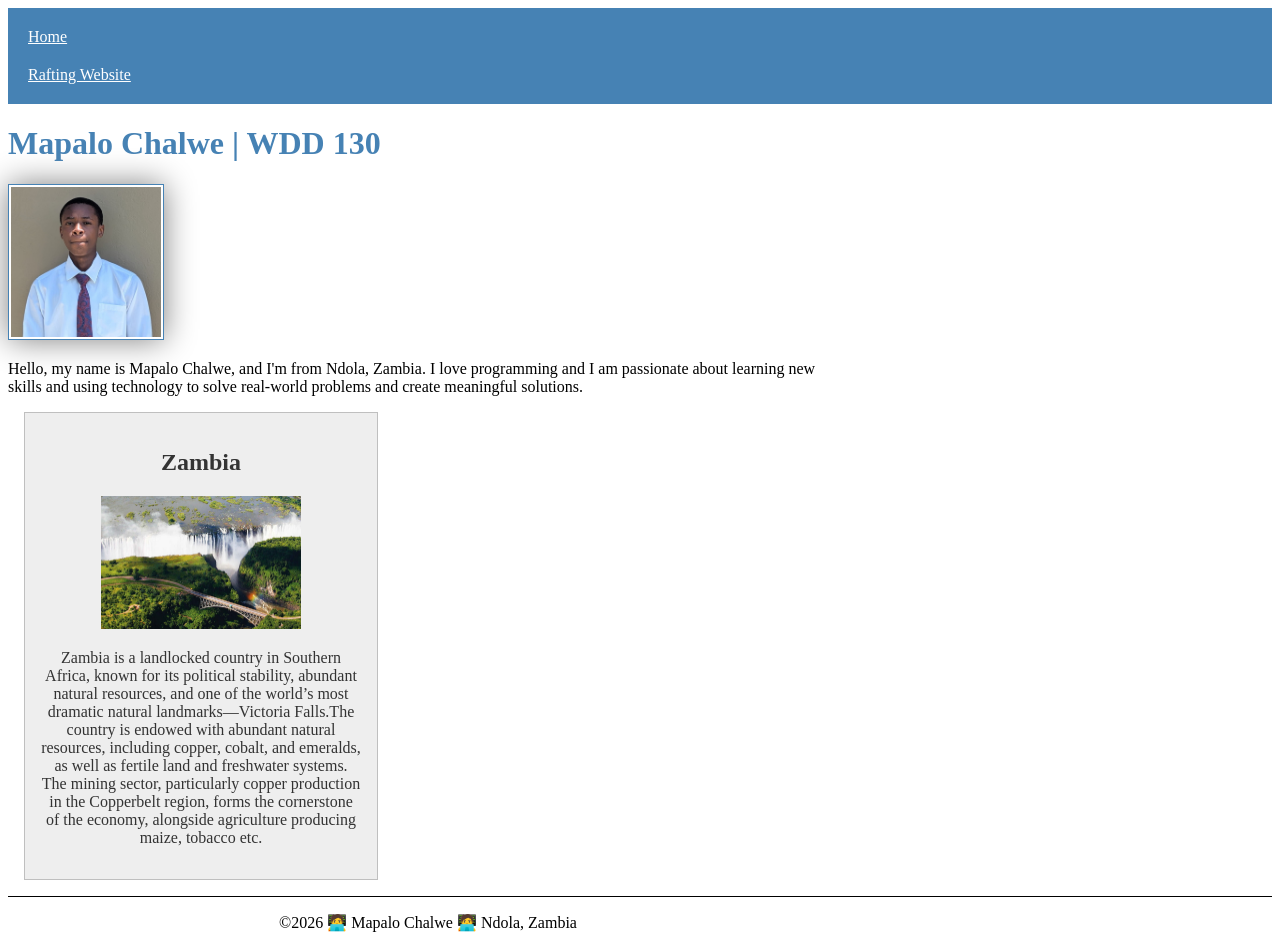
<file: index.html>
<!DOCTYPE html>
<html lang="en">

<head>
    <meta charset="UTF-8">
    <meta name="viewport" content="width=device-width, initial-scale=1.0">
    <title> Mapalo Chalwe | WDD 130</title>
    <meta name="description"
      content=" Mapalo Chalwe, WDD130, my home page the first part contains my profile and the second part shows a brief intro about the country">
    <meta name="author" content="Mapalo Chalwe">

    <link rel="stylesheet" href="styles/styles.css">
</head>

<body>
    <header>
        <nav>
            <a href="#">Home</a>
            <a href="wwr/">Rafting Website</a>
        </nav>
    </header>
    <main>
        <h1>Mapalo Chalwe | WDD 130</h1>
        <img src="week01/images/profile.jpg" alt="Mapalo Chalwe" class="profile-img" width="200">
        <p class="bio-text">
            Hello, my name is Mapalo Chalwe, and I'm from Ndola, Zambia. I
            love programming and
            I am passionate about learning new skills and using technology to solve
            real-world
            problems and create meaningful solutions.
        </p>
    </main>
    <aside>
        <h2>Zambia</h2>
        <img src="zambia.jpg" alt="landmarks—Victoria Falls">
        <p> Zambia is a landlocked country in Southern Africa, known
            for its political stability,
            abundant
            natural resources, and one of the world’s most dramatic natural landmarks—Victoria
            Falls.The country is endowed with abundant natural resources, including copper,
            cobalt,
            and emeralds, as
            well as fertile land and freshwater systems. The mining sector, particularly copper
            production in
            the Copperbelt region, forms the cornerstone of the economy, alongside agriculture
            producing maize,
            tobacco etc.</p>
    </aside>
    <footer>
        <p>©️2026 🧑‍💻 Mapalo Chalwe 🧑‍💻 Ndola, Zambia </p>
    </footer>
</body>

</html>
</file>
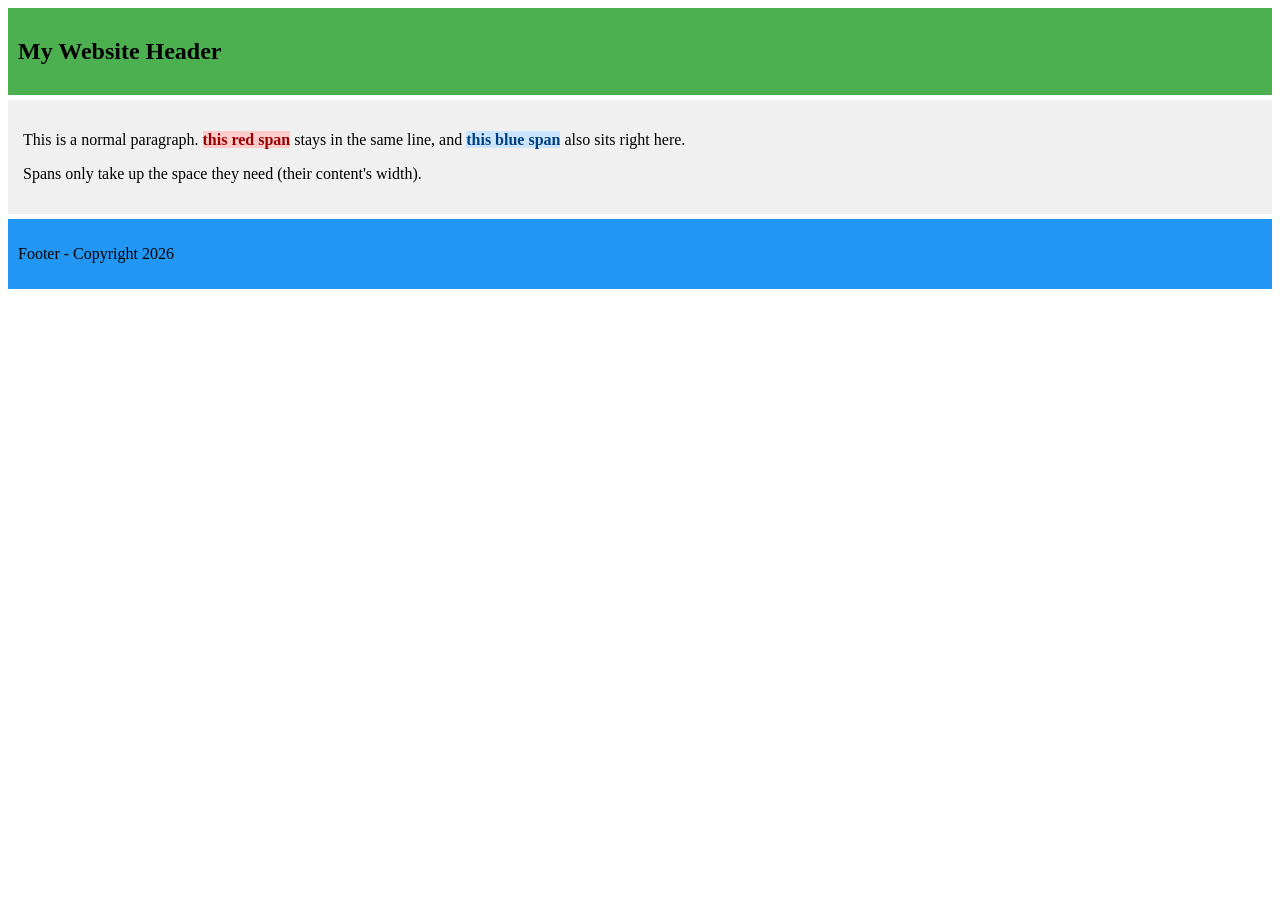
<file: hi.html>
<!DOCTYPE html>
<html>

<head>
    <style>
        /* Giving divs colors so you SEE their block shape */
        .header {
            background: #4CAF50;
            padding: 10px;
            margin-bottom: 5px;
        }

        .content {
            background: #f0f0f0;
            padding: 15px;
            margin-bottom: 5px;
        }

        .footer {
            background: #2196F3;
            padding: 10px;
        }

        /* Styling spans so they pop inside the text */
        .highlight-red {
            background: #ffcccc;
            color: #990000;
            font-weight: bold;
        }

        .highlight-blue {
            background: #cce5ff;
            color: #004080;
            font-weight: bold;
        }
    </style>
</head>

<body>

    <!-- DIV 1: Block - takes full width, stacks vertically -->
    <div class="header">
        <h2>My Website Header</h2>
    </div>

    <!-- DIV 2: Block - takes full width -->
    <div class="content">
        <p>
            This is a normal paragraph.
            <!-- SPAN: Inline - sits inside the text, no line break -->
            <span class="highlight-red">this red span</span> stays in the same line,
            and <span class="highlight-blue">this blue span</span> also sits right here.
        </p>
        <p>
            Spans only take up the space they need (their content's width).
        </p>
    </div>

    <!-- DIV 3: Block - takes full width, stacks below -->
    <div class="footer">
        <p>Footer - Copyright 2026</p>
    </div>

</body>

</html>
</file>
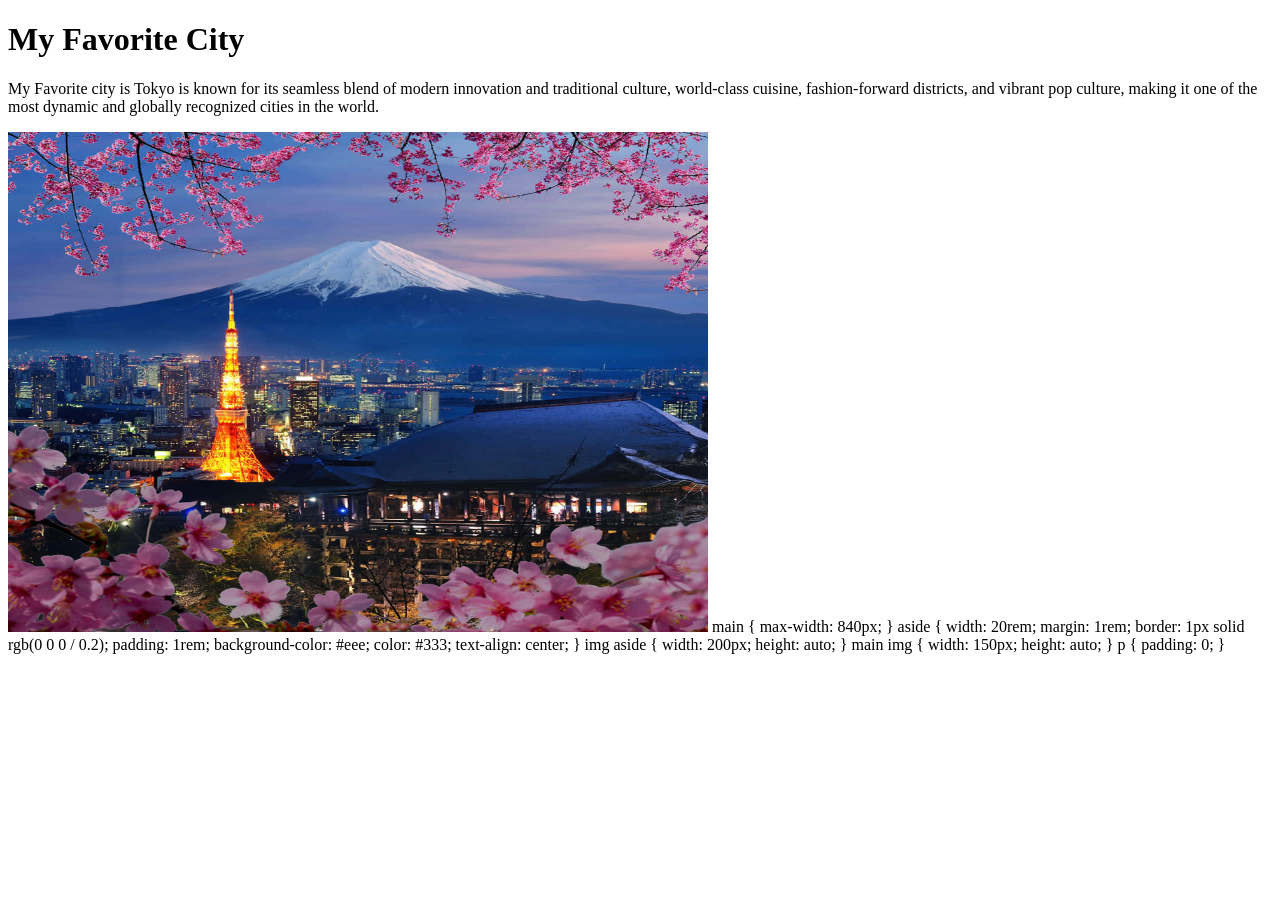
<file: week01/favorite-city.html>
<!DOCTYPE html>
<html lang="en">

<head>
    <meta charset="UTF-8">
    <meta name="viewport" content="width=device-width, initial-scale=1.0">
    <title>My Favorite City</title>
</head>

<body>
    <h1>My Favorite City</h1>
    <p>My Favorite city is Tokyo is known for its seamless blend of modern innovation and
        traditional culture, world-class
        cuisine, fashion-forward districts, and vibrant pop culture, making it one of the most
        dynamic and
        globally recognized cities in the world.</p>
    <img src="images/tokyo.jpg" alt="tokyo" width="700" height="500" />
</body>

</html>

main {
max-width: 840px;
}

aside {
width: 20rem;
margin: 1rem;
border: 1px solid rgb(0 0 0 / 0.2);
padding: 1rem;
background-color: #eee;
color: #333;
text-align: center;
}

img aside {
width: 200px;
height: auto;
}

main img {
width: 150px;
height: auto;
}

p {
padding: 0;
}
</file>
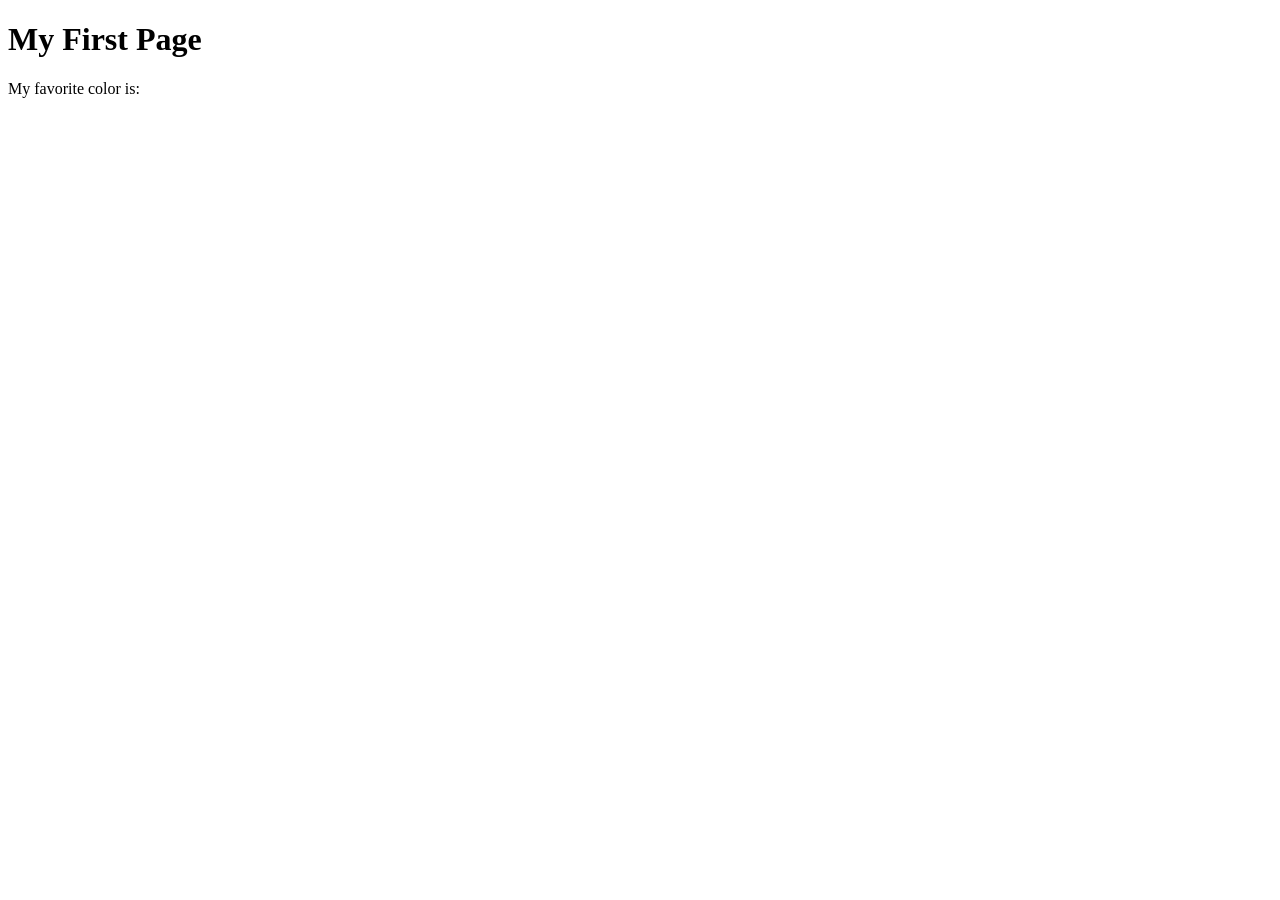
<file: week01/first-page.html>
<!DOCTYPE html>
<html lang="en">
<head>
    <meta charset="UTF-8">
    <meta name="viewport" content="width=device-width, initial-scale=1.0">
    <title>My First Page</title>
</head>
<body>
    <h1>My First Page</h1>
    <p>My favorite color is: </p>
</body>
</html>
</file>
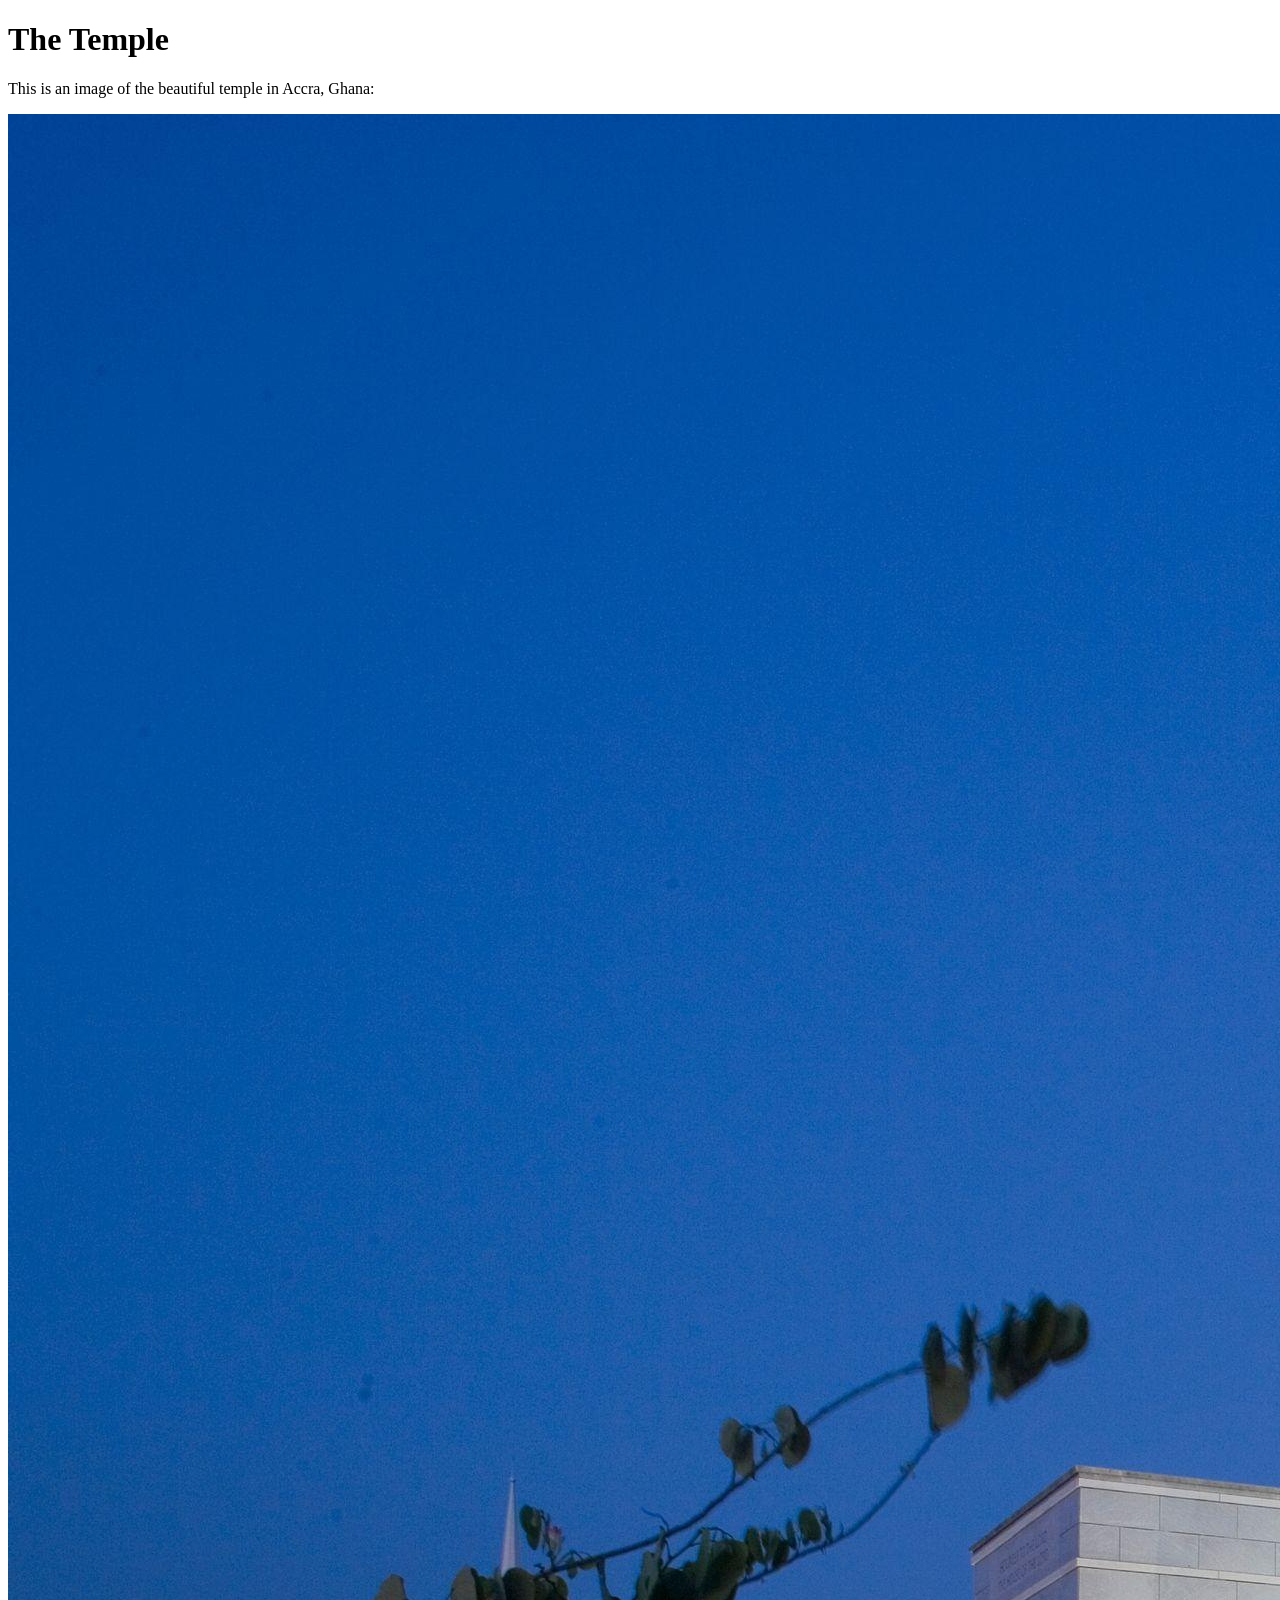
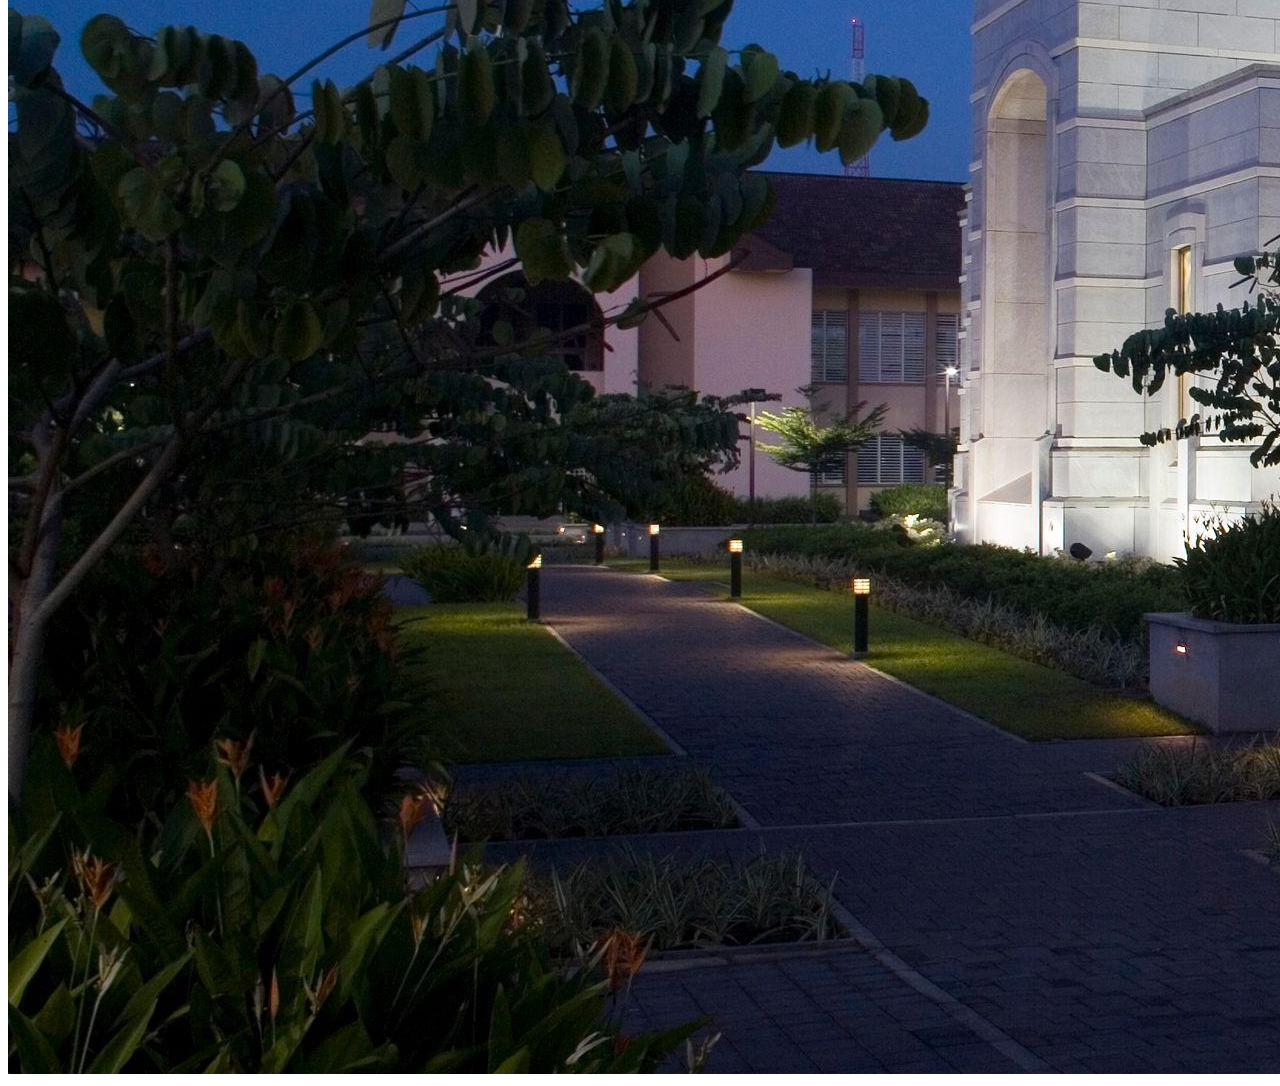
<file: week01/images-solution.html>
<!DOCTYPE html>
<html lang="en">
<head>
    <meta charset="UTF-8">
    <meta name="viewport" content="width=device-width, initial-scale=1.0">
    <title>Temple Image</title>
</head>
<body>
    <h1>The Temple</h1>
    <p>This is an image of the beautiful temple in Accra, Ghana:</p>
    <img src="images/temple-small.jpg" alt="The Accra Ghana Temple">
    
</body>
</html>
</file>
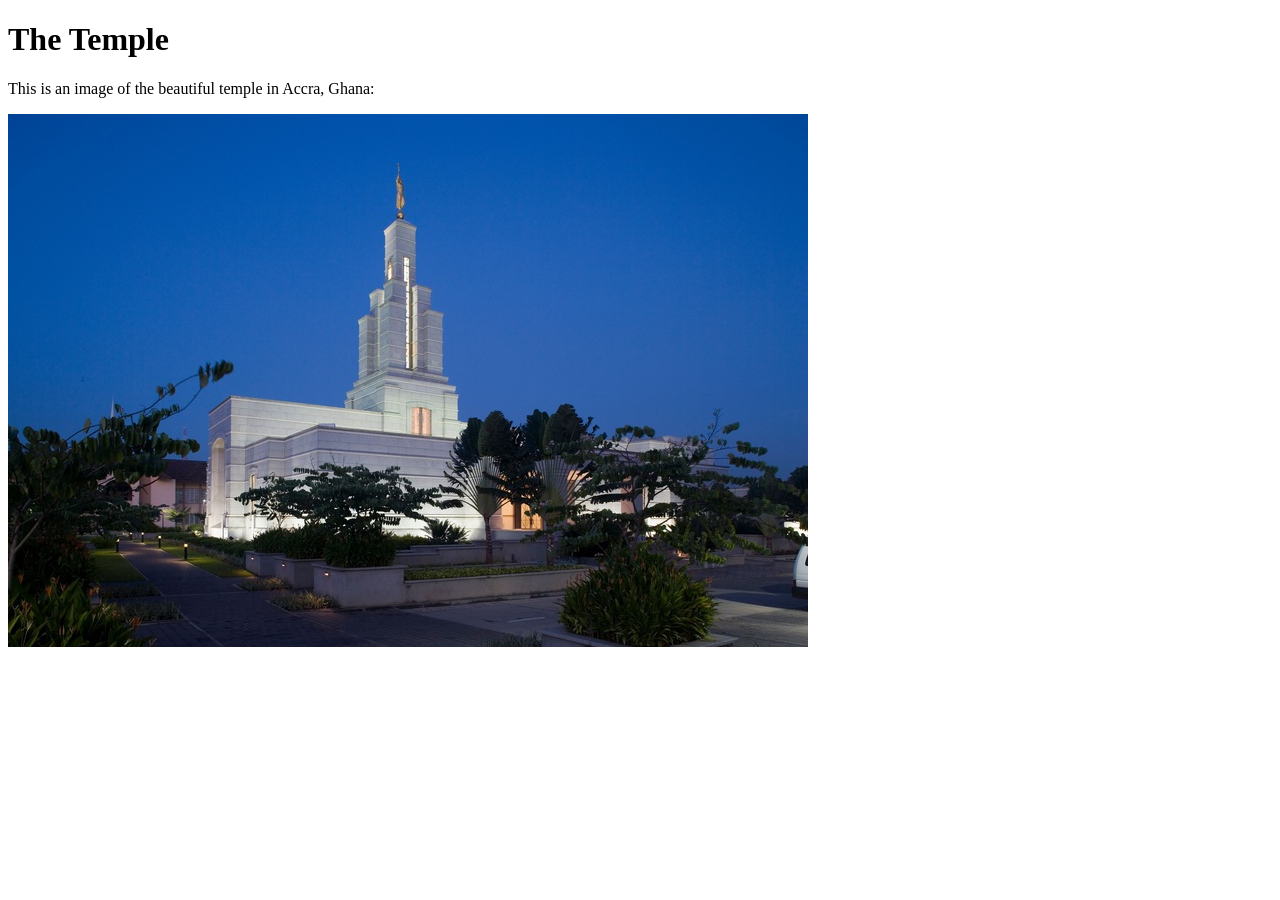
<file: week01/images.html>
<!DOCTYPE html>
<html lang="en">

<head>
    <meta charset="UTF-8">
    <meta name="viewport" content="width=device-width, initial-scale=1.0">
    <title>Temple Image</title>
</head>

<body>
    <h1>The Temple</h1>
    <p>This is an image of the beautiful temple in Accra, Ghana:</p>
    <img src="images/temple-small (2).jpg" alt="The Accra Ghana Temple">
</body>

</html>
</file>
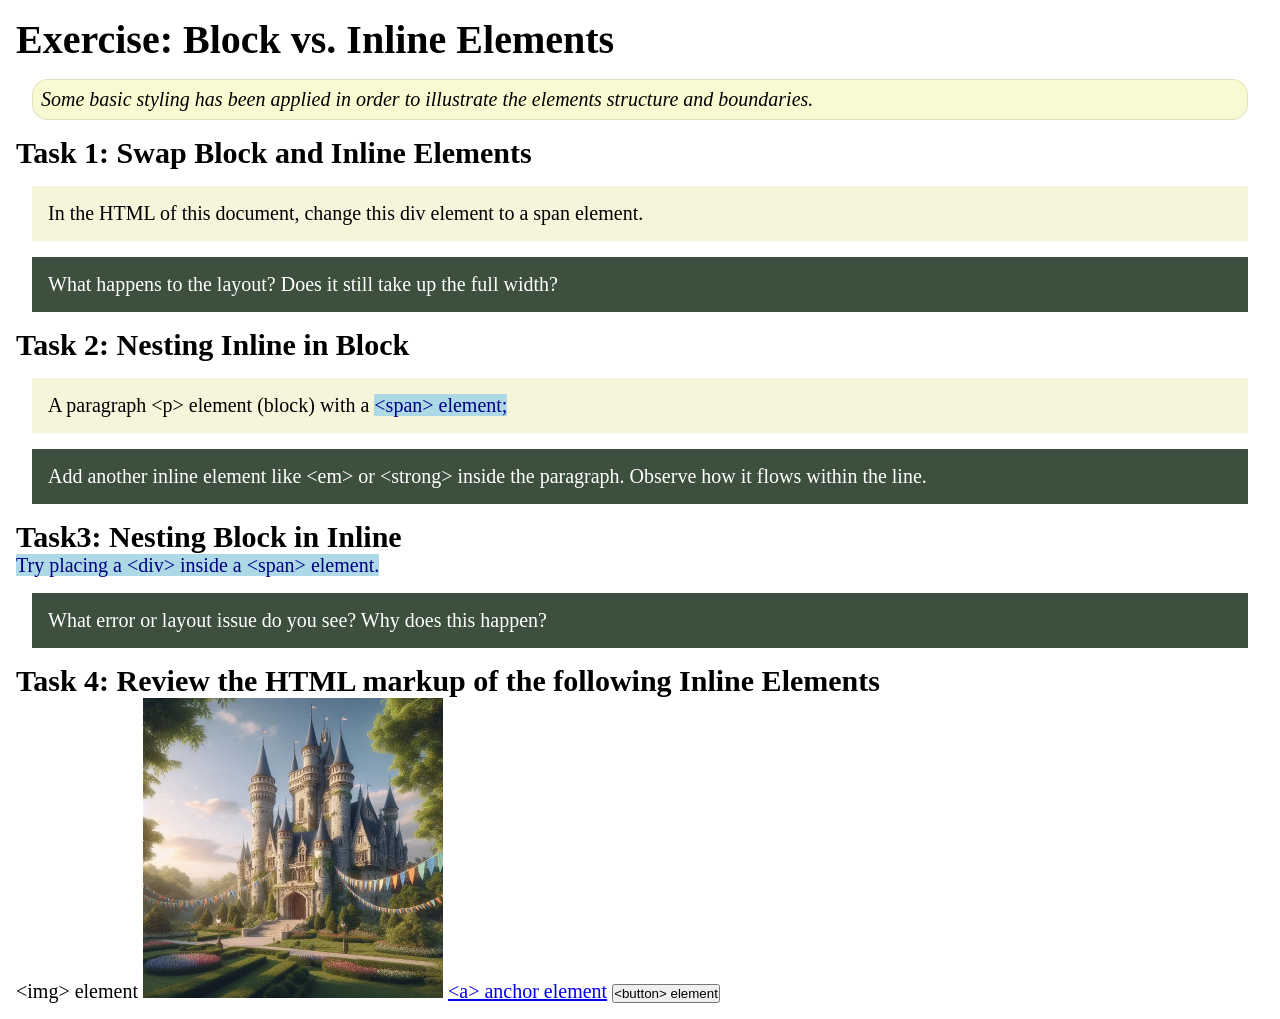
<file: week02/block-vs-inline.html>
<!DOCTYPE html>
<html lang="en">

<head>
    <meta charset="UTF-8">
    <meta name="viewport" content="width=device-width, initial-scale=1.0">
    <title>Exercise: Block vs. Inline Elements</title>
    <link rel="stylesheet" href="styles/block-vs-inline.css">
</head>

<body>
    <main>
        <h1>Exercise: Block vs. Inline Elements</h1>
        <p class="note">Some basic styling has been applied in order to illustrate the elements structure and
            boundaries.</p>

        <h2>Task 1: Swap Block and Inline Elements</h2>
        <div>In the HTML of this document, change this div element to a span element.</div>

        <p class="question">What happens to the layout? Does it still take up the full width?</p>

        <h2>Task 2: Nesting Inline in Block</h2>
        <p>A paragraph &lt;p&gt; element (block) with a <span>&lt;span&gt; element;</span></p>
        <p class="question">Add another inline element like &lt;em&gt; or &lt;strong&gt; inside the paragraph. Observe
            how it flows within the line.</p>

        <h2>Task3: Nesting Block in Inline</h2>
        <span>Try placing a &lt;div&gt; inside a &lt;span&gt; element.</span>
            <p class="question">What error or layout issue do you see? Why does this happen?</p>


            <h2>Task 4: Review the HTML markup of the following Inline Elements</h2>
        &lt;img&gt; element
        <img src="images/castle.webp" alt="placeholder image (images are inline)" width="300" height="300">
        <a href="https://churchofjesuschrist.org">&lt;a&gt; anchor element</a>
        <button type="button">&lt;button&gt; element</button>
    </main>
</body>

</html>
</file>
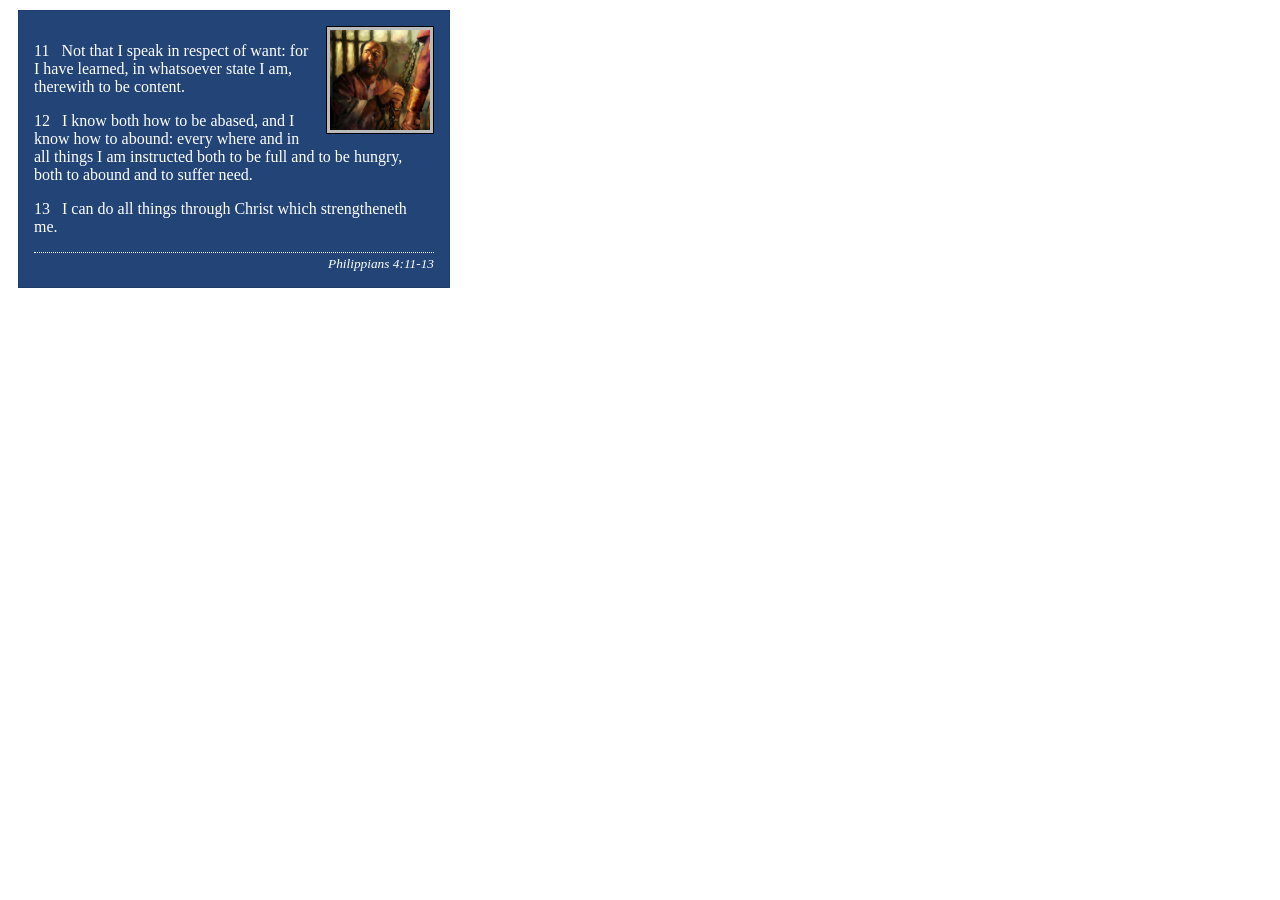
<file: week02/box-model-solution.html>
<!DOCTYPE html>
<html lang="en">
<head>
    <meta charset="UTF-8">
    <meta name="viewport" content="width=device-width, initial-scale=1.0">
    <title>Box Model Activity</title>
    <link rel="stylesheet" href="styles/box-model-solution.css">
</head>
<body>
    <main>
        <div class="callout">
            <img src="images/apostle-paul-imprisoned.webp" alt="Paul the Apostle - Imprisoned in Rome" width="200" height="200">
            <blockquote>
                <p>11 &nbsp; Not that I speak in respect of want: for I have learned, in whatsoever state I am, therewith to be content.</p>
                <p>12 &nbsp; I know both how to be abased, and I know how to abound: every where and in all things I am instructed both to be full and to be hungry, both to abound and to suffer need.</p>
                <p>13 &nbsp; I can do all things through Christ which strengtheneth me.</p>
            </blockquote>
            <cite>Philippians 4:11-13</cite>
        </div>
    </main>
</body>
</html>
</file>
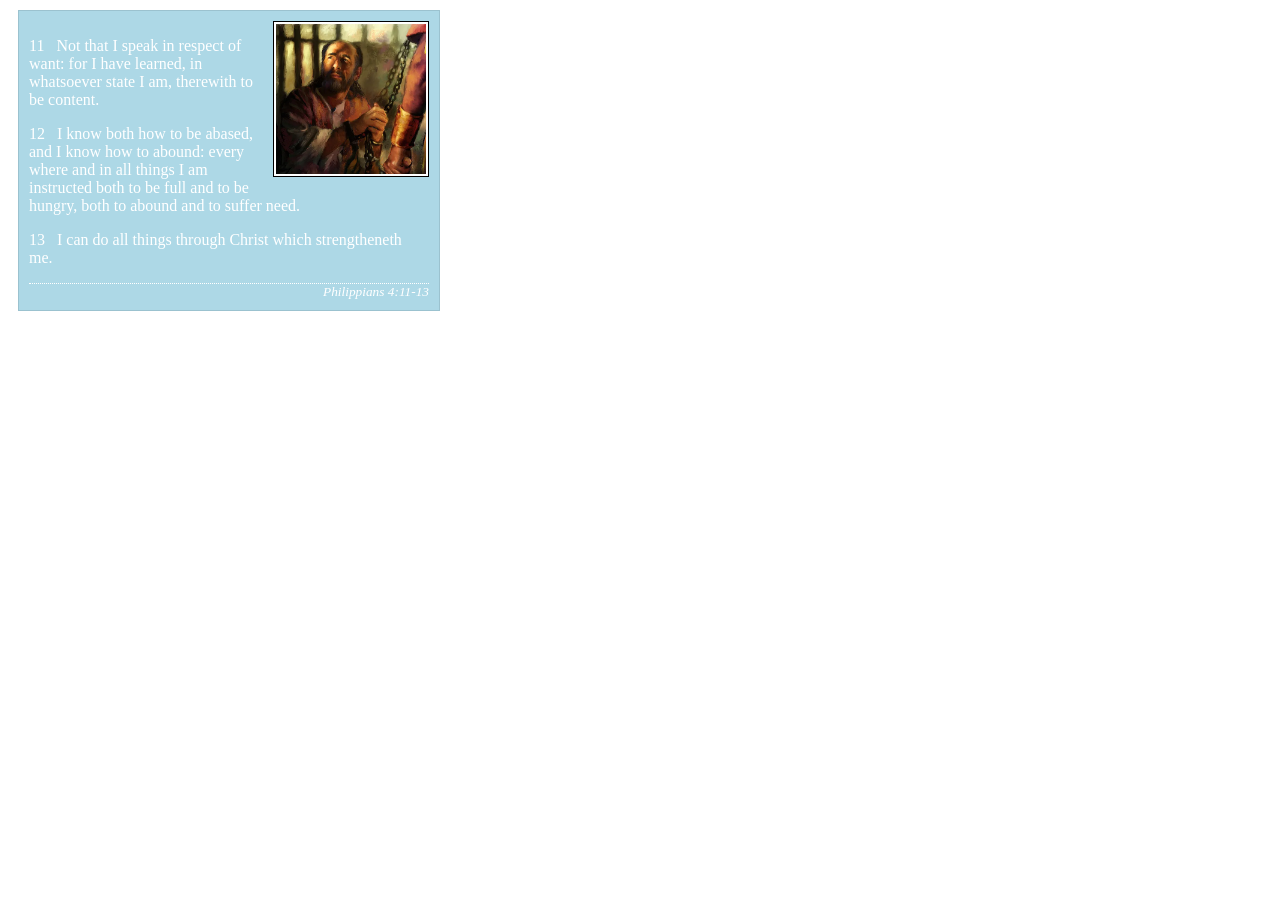
<file: week02/box-model.html>
<!DOCTYPE html>
<html lang="en">

<head>
    <meta charset="UTF-8">
    <meta name="viewport" content="width=device-width, initial-scale=1.0">
    <title>Box Model Activity</title>
    <link rel="stylesheet" href="styles/box-model.css">
</head>

<body>
    <main>
        <div class="callout">
            <img src="images/apostle-paul-imprisoned.webp"
              alt="Paul the Apostle - Imprisoned in Rome" width="200" height="200">
            <blockquote>
                <p>11 &nbsp; Not that I speak in respect of want: for I have learned, in whatsoever
                    state I am, therewith to be content.</p>
                <p>12 &nbsp; I know both how to be abased, and I know how to abound: every where and
                    in all things I am instructed both to be full and to be hungry, both to abound
                    and to suffer need.</p>
                <p>13 &nbsp; I can do all things through Christ which strengtheneth me.</p>
            </blockquote>
            <cite>Philippians 4:11-13</cite>
        </div>
    </main>
</body>

</html>
</file>
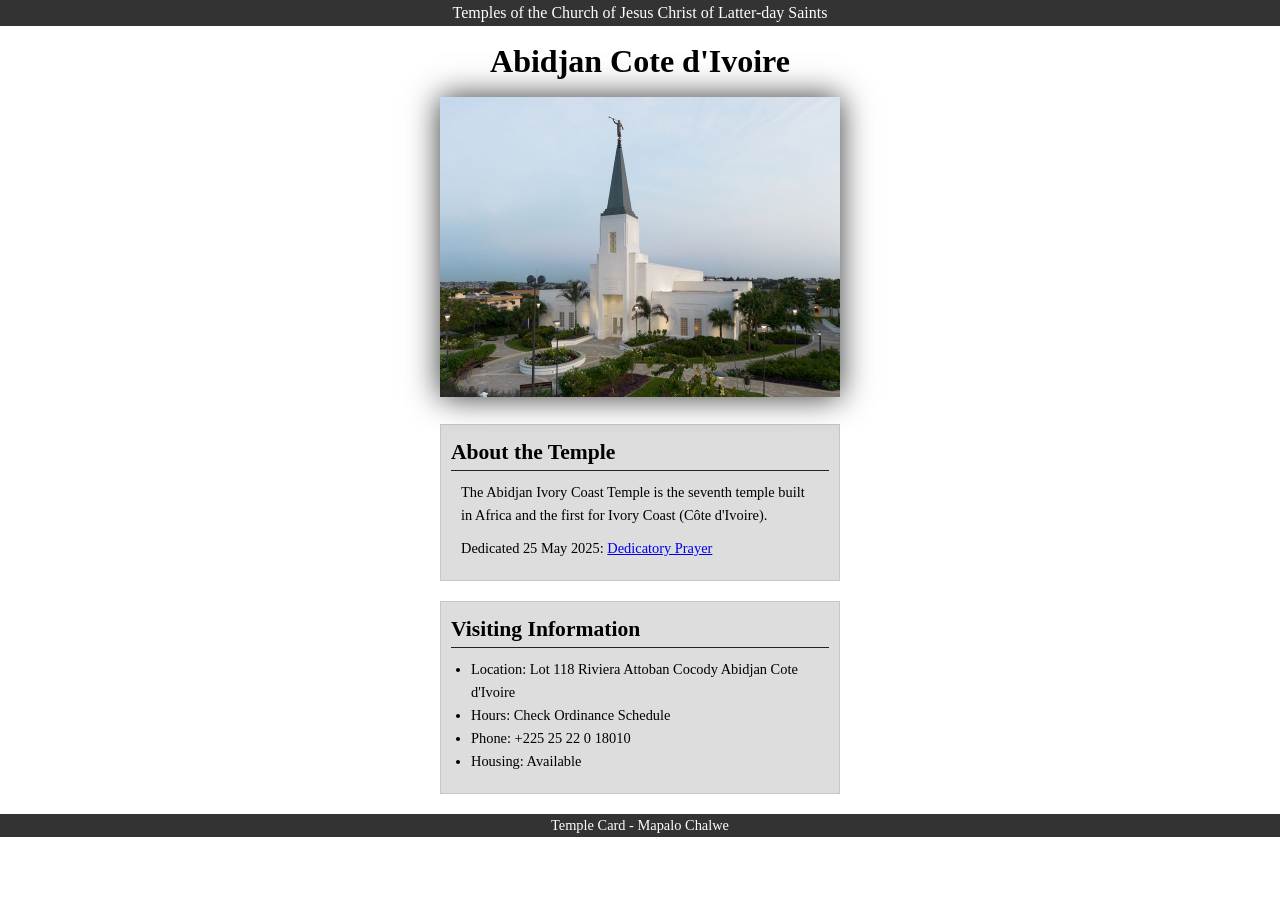
<file: week02/temple.html>
<!DOCTYPE html>
<html lang="en">

<head>
    <meta charset="UTF-8">
    <meta name="viewport" content="width=device-width, initial-scale=1.0">
    <title>Temple Card - Abidjan Cote d'Ivoire</title>
    <link rel="stylesheet" href="styles/temple.css">
</head>

<body>
    <header>
        <p>Temples of the Church of Jesus Christ of Latter-day Saints</p>
    </header>
    <main>
        <h1>Abidjan Cote d'Ivoire</h1>
        <picture>
            <img src="images/abidjan-ivory-coast.jpeg" alt="Abidjan Cote d'Ivoire Temple">
        </picture>
        <section>
            <h2>About the Temple</h2>
            <p>The Abidjan Ivory Coast Temple is the seventh temple built in Africa and the first
                for Ivory Coast (Côte
                d'Ivoire).</p>
            <p>Dedicated 25 May 2025: <a
                  href="https://www.churchofjesuschrist.org/temples/dedicatory-prayer/abidjan-ivory-coast-temple/2025-05-25?lang=eng"
                  target="_blank" rel="noopener noreferrer">Dedicatory Prayer</a></p>
        </section>
        <section>
            <h2>Visiting Information</h2>
            <ul>
                <li>Location: Lot 118 Riviera Attoban Cocody Abidjan Cote d'Ivoire</li>
                <li>Hours: Check Ordinance Schedule</li>
                <li>Phone: +225 25 22 0 18010</li>
                <li>Housing: Available</li>
            </ul>
        </section>
    </main>
    <footer>
        <p>Temple Card - Mapalo Chalwe</p>
    </footer>
</body>

</html>
</file>
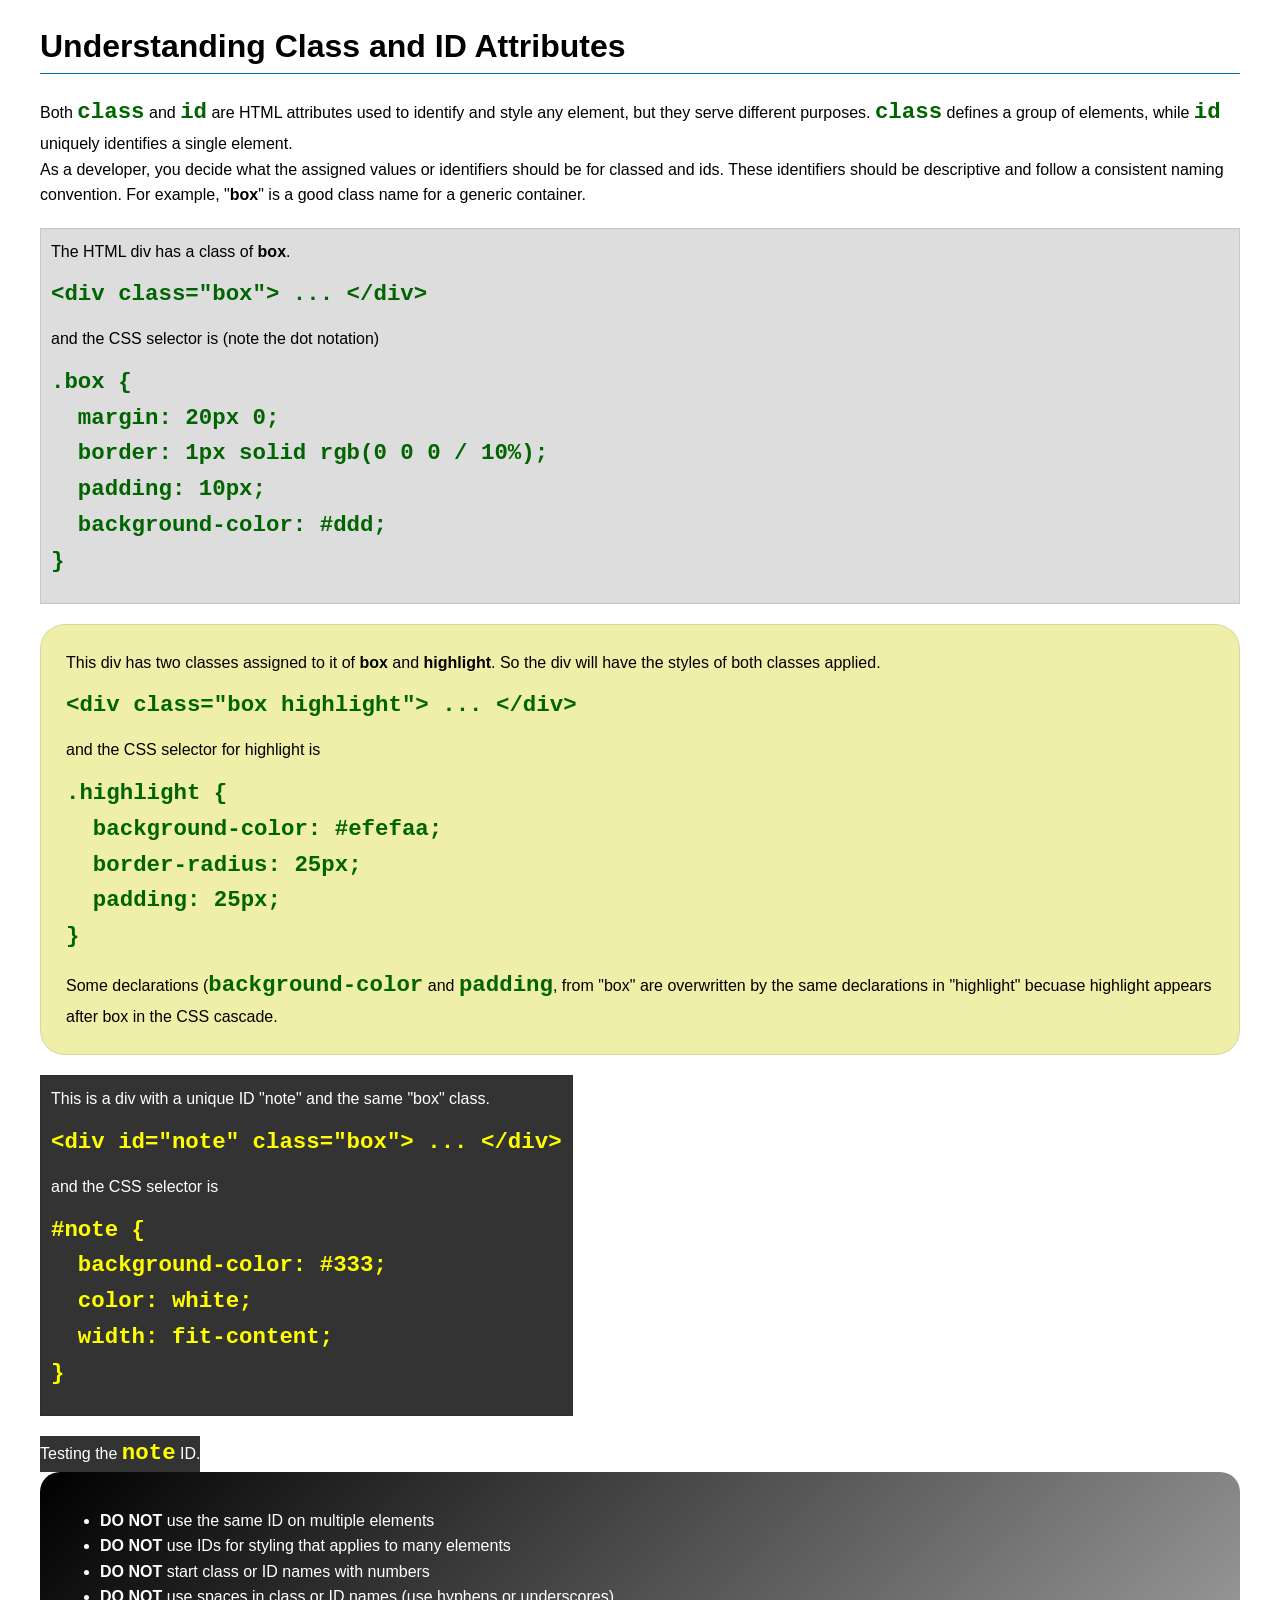
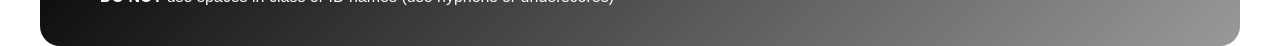
<file: week03/class-and-id.html>
<!DOCTYPE html>
<html lang="en">

<head>
    <meta charset="UTF-8">
    <meta name="viewport" content="width=device-width, initial-scale=1.0">
    <title>Class vs ID Attributes</title>
    <link rel="stylesheet" href="styles/class-and-id.css">
</head>

<body>
    <h1>Understanding Class and ID Attributes</h1>
    <p>Both <code>class</code> and <code>id</code> are HTML attributes used to identify and style any element, but they
        serve different purposes. <code>class</code> defines a group of elements, while <code>id</code> uniquely
        identifies a single element.</p>
    <p>As a developer, you decide what the assigned values or identifiers should be for classed and ids. These
        identifiers should be
        descriptive and follow a consistent naming convention. For example, "<strong>box</strong>" is a good class name
        for a generic container.</p>
    <div class="box">
        <p>The HTML div has a class of <strong>box</strong>.</p>
        <pre><code class="html">&lt;div class="box"&gt; ... &lt;/div&gt;</code></pre>
        and the CSS selector is (note the dot notation)
        <pre><code class="css">.box {
  margin: 20px 0;
  border: 1px solid rgb(0 0 0 / 10%);
  padding: 10px;
  background-color: #ddd; 
}</code></pre>
    </div>

    <div class="box highlight">
        <p>This div has two classes assigned to it of <strong>box</strong> and <strong>highlight</strong>. So the div
            will have the styles of both classes applied.</p>
        <pre><code class="html">&lt;div class="box highlight"&gt; ... &lt;/div&gt;</code></pre>
        and the CSS selector for highlight is
        <pre><code class="css">.highlight {
  background-color: #efefaa;
  border-radius: 25px;
  padding: 25px;
}</code></pre>
<p>Some declarations (<code>background-color</code> and <code>padding</code>, from "box" are overwritten by the same declarations in "highlight" becuase highlight appears after box in the CSS cascade.</p>
    </div>

    <div id="note" class="box">
        <p>This is a div with a unique ID "note" and the same "box" class.</p>
        <pre><code class="html">&lt;div id="note" class="box"&gt; ... &lt;/div&gt;</code></pre>
        and the CSS selector is
        <pre><code class="css">#note {
  background-color: #333;
  color: white;
  width: fit-content;
}</code></pre>
    </div>

    <div id="note">
        <p>Testing the <code>note</code> ID.</p>
    </div>

    <section id="best-practice">
        <ul>
            <li><strong>DO NOT</strong> use the same ID on multiple elements</li>
            <li><strong>DO NOT</strong> use IDs for styling that applies to many elements</li>
            <li><strong>DO NOT</strong> start class or ID names with numbers</li>
            <li><strong>DO NOT</strong> use spaces in class or ID names (use hyphens or underscores)</li>
        </ul>
    </section>




</body>

</html>
</file>
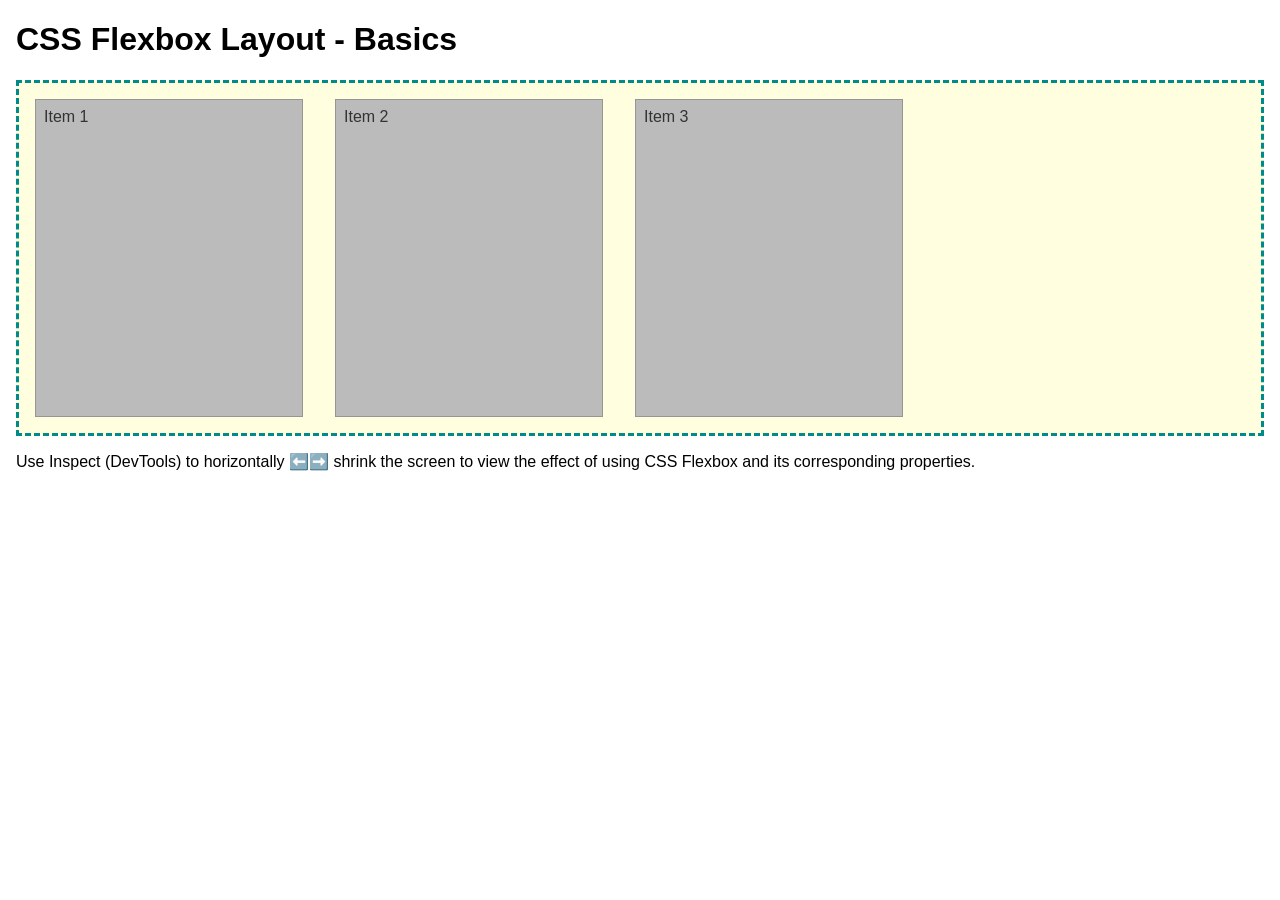
<file: week04/flexbox-layout.html>
<!DOCTYPE html>
<html lang="en">
<head>
    <meta charset="UTF-8">
    <meta name="viewport" content="width=device-width, initial-scale=1.0">
    <title>CSS Flexbox Layout - Basics</title>
    <link rel="stylesheet" href="styles/flexbox.css">
</head>
<body>
    <main>
        <h1>CSS Flexbox Layout - Basics</h1>
        <div class="flex-container">
            <div class="flex-item item1">Item 1</div>
            <div class="flex-item item2">Item 2</div>
            <div class="flex-item item3">Item 3</div>
        </div>
        <p>Use Inspect (DevTools) to horizontally ⬅️➡️ shrink the screen to view the effect of using CSS Flexbox and its corresponding properties.</p>
    </main>
</body>
</html>
</file>
<file: styles/styles.css>
nav {
    background-color: steelblue;
    padding: 10px;
}

nav a {
    color: white;
    padding: 10px;
    display: block;
}

h1 {
    color: steelblue;
}

main img {
    width: 150px;
    height: auto;
    border: 1px solid steelblue;
    background-color: #fff;
    padding: 2px;
    box-shadow: 0 0 30px gray;
}

main {
    max-width: 840px;
}

main img {
    width: 150px;
    height: auto;
}

p {
    padding: 0px;
}

aside {
    width: 20rem;
    margin: 1rem;
    padding: 1rem;
    border: 1px solid rgb(0 0 0 / 0.2);
    background-color: #eee;
    color: #333;
    text-align: center;
}

aside img {
    width: 200px;
    height: auto;

}

footer {
    margin-top: 15px;
    border-top: 1px solid #000;
    text-align: center;
}

p {
    max-width: 840px;
}
</file>
<file: week02/styles/block-vs-inline.css>
* {
    margin: 0;
    padding: 0;
}

body {
    font-size: 20px;
    margin: 1rem;
}

p,
div {
    background-color: beige;
    margin: 1rem;
    padding: 1rem;
}

span {
    color: navy;
    background-color: lightblue;
}

code {
    margin: 0;
    padding: 0;
    color: green;
    font-size: 1.2rem;
}

.note {
    font-style: italic;
    background-color: lightgoldenrodyellow;
    border-radius: 1rem;
    border: 1px solid rgb(0 0 0 / 10%);
    margin: 1rem;
    padding: .5rem;
}

.question {
    background-color: #3d503d;
    color: #fff;
}
</file>
<file: week02/styles/box-model-solution.css>
.callout {
    max-width: 400px;
    margin: 10px;
    border: 1px solid rgba(0, 0, 0, .1);
    padding: 15px;
    background-color: #247;
    color: #fff;
}

.callout img {
    float: right;
    margin: 0 0 10px 15px;
    border: 1px solid #000;
    padding: 3px;
    background-color: #bbb;
    width: 100px;
    height: auto;

}

blockquote {
    margin: 0;
}

cite {
    display: block;
    border-top: 1px dotted #fff;
    padding-top: 3px;
    text-align: right;
    font-size: smaller;
}
</file>
<file: week02/styles/box-model.css>
.callout {
    background-color: lightblue;
    padding: 10px;
    border: 1px solid rgb(0 0 0 / 0.1);
    margin: 10px;
    max-width: 400px;
    color: white;
}

.callout img {
    width: 150px;
    height: auto;
    border: 1px solid black;
    padding: 2px;
    margin: 0 0 10px 15px;
    float: right;
    background-color: white;
}

blockquote {
    margin: 0;
}

cite {
    display: block;
    font-size: smaller;
    text-align: right;
    border-top: 1px dotted white;

}
</file>
<file: week02/styles/temple.css>
* {
    margin: 0;
    padding: 0;

}

body {
    font-family: Arial sans-serif;
    line-height: 1.6;
}

header,
footer {
    background-color: #333;
    color: white;
    text-align: center
}

h1 {
    margin: 10px;
    text-align: center;
}

h2 {
    border-bottom: 1px solid #222;
}

main {
    width: 400px;
    margin: 0 auto;
}

img {
    width: 100%;
    height: auto;
    box-shadow: 0 0 30px #333;
}

section {
    margin: 20px 0;
    border: 1px solid rgb(0 0 0/ 10%);
    padding: 10px;
    background-color: #ddd;
    font-size: .9rem;

}

section p {
    margin: 10px;
}

ul {
    margin: 10px 20px;
}

footer {
    font-size: .9rem;
}
</file>
<file: week03/styles/class-and-id.css>
body {
    font-family: Arial, sans-serif;
    line-height: 1.6;
    margin: 0;
    padding: 0 40px;
}

h1 {
    border-bottom: 1px solid rgb(0 110 182);
    padding-bottom: 0;
}



p {
    margin: 0;
}

code {
    color: darkgreen;
    font-weight: 700;
    font-size: 1.4rem;
}

/* Class examples - can be reused */

.box {
    margin: 20px 0;
    border: 1px solid rgb(0 0 0 / 10%);
    padding: 10px;
    background-color: #ddd; /* this is shorthand for #dddddd */
}

.highlight {
    background-color: #efefaa;
    border-radius: 25px;
    padding: 25px;
}

/* ID examples - should be unique */

#note {
    background-color: #333;
    color: white;
    width: fit-content;
}

#note code {
    color: yellow;
}

#best-practice {
    background: linear-gradient(135deg, #000 0%, #999 100%);
    color: white;
    border-radius: 20px;
    padding: 20px
}
</file>
<file: week04/styles/flexbox.css>
body {
    font-family: Helvetica, Arial, sans-serif;
    margin: 1rem;
}

.flex-container {
    border: 3px dashed darkcyan;
    background-color: lightyellow;
    display: flex;
    flex-wrap: wrap;
}

.flex-item {
    width: 250px;
    margin: 1rem;
    border: 1px solid rgb(0 0 0 / 20%);
    padding: 0.5rem;
    background-color: #bbb;
    color: #333;
}

.item1 {
    min-height: 100px;
}

.item2 {
    min-height: 200px;
}

.item3 {
    min-height: 300px;
}
</file>
